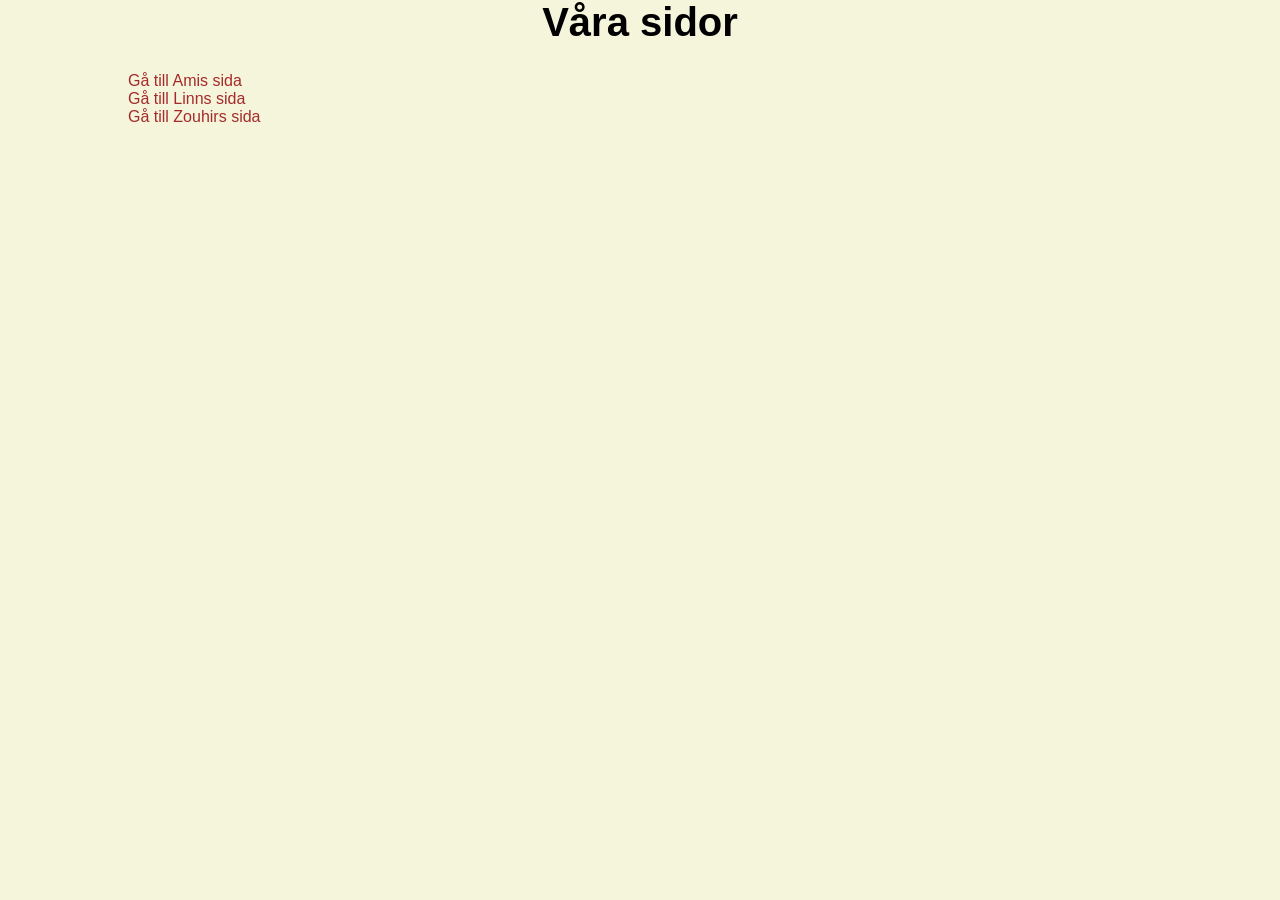
<file: index.html>
<html lang="sv">
<head>
	<meta charset="utf-8">
	<meta name="viewport" content="width=device-width, initial-scale=1">
	<title>Hackaton Grupp 4</title>
	<link rel="stylesheet" type="text/css" href="master.css">
</head>
<body>

	<header>
		<h1>Våra sidor</h1>
	</header>

	<main>
        <a href="ami_tekeste.html">Gå till Amis sida</a>
        <a href="Linn_Janson.html">Gå till  Linns sida</a>
        <a href="Zouhir_Khallou.html">Gå till Zouhirs sida</a>
	</main>

</body>
</html>
</file>
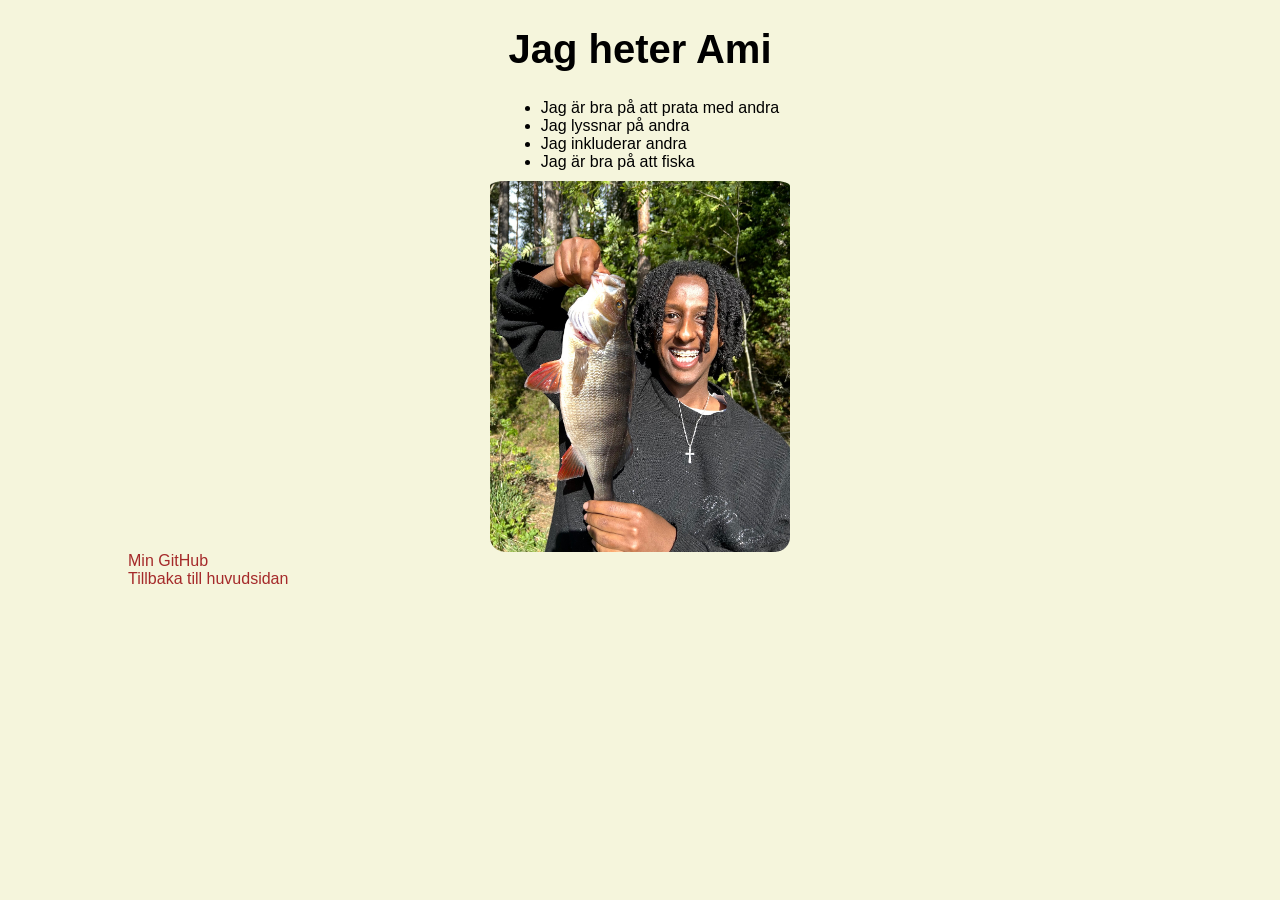
<file: ami_tekeste.html>
<!DOCTYPE html>
<html lang="sv"> <!--förklar för systemet vilket språk vi ska använda-->
<head>
	<meta charset="utf-8">
	<meta name="viewport" content="width=device-width, initial-scale=1">
	<title>Hackaton Grupp 4</title>
	<link rel="stylesheet" type="text/css" href="master.css"> <!--Länkar min html kod med min css kod döper den till master.css-->

</head>
<body>

	<header>
		<h1>Jag heter Ami</h1> <!--Jag lägger en h1 i en header för att förbättra sök funktionen-->

	</header>

	<main> <!--Jag gjorde en main där huvud infromationen ska vara-->
	

		<ul> <!--Gjorde en ul för att kuna göra en list av mina egenskaper och varför ul är för att det inte behöver vara i ordinging-->

  		<li>Jag är bra på att prata med andra</li>
  		<li>Jag lyssnar på andra</li>
 		<li>Jag inkluderar andra</li>
 		<li>Jag är bra på att fiska</li>
		</ul>

		<img src="bild.jpg" alt="en bild på Ami"> <!--hade en bil på mig som jag la i samma map och döpt bildfilen och anropa bilden med img-->

		<a href="https://github.com/amialem7-debug">Min GitHub</a>
		<a href="index.html">Tillbaka till huvudsidan</a>
	
	</main>

</body>
</html>
</file>
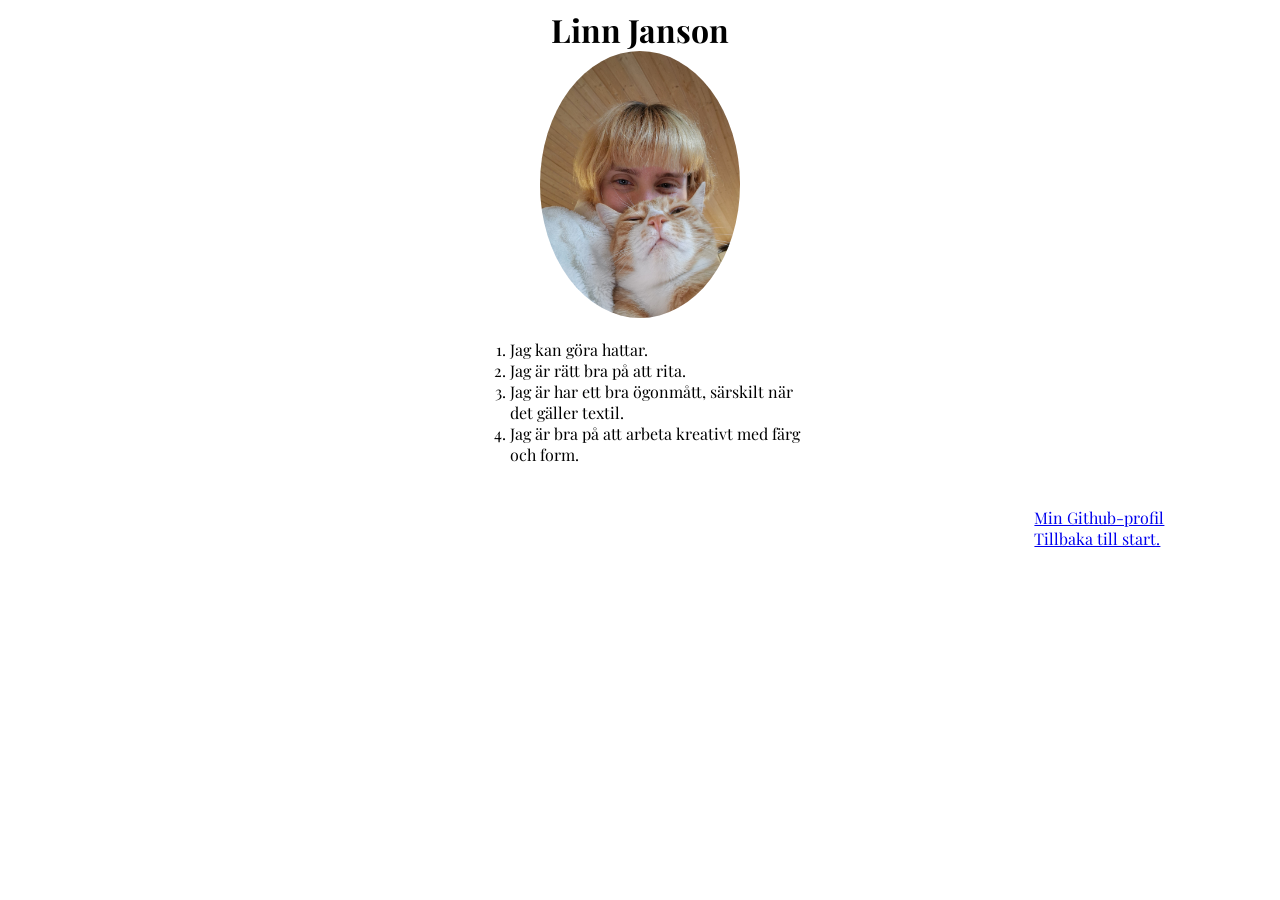
<file: Linn_Janson.html>
<!DOCTYPE html>
<html lang="sv">
<head>
    <meta charset="UTF-8">
    <meta name="viewport" content="width=device-width, initial-scale=1.0">
    <title>Hackaton Grupp 4</title>
    <!-- Länkar till en Google-Font och css-filen. Använder CSS för att kunna designa min sida lite mer. -->
    <link href='https://fonts.googleapis.com/css?family=Playfair Display' rel='stylesheet'>
    <link rel="stylesheet" href="design.css">
</head>
<body>
    <!-- Upplägg:
        1. Namn
        2. Bild
        3. En lista med 4 saker jag är bra på 
        4. Länk till Github-profil
        5. Länk tillbaka till index.html
    -->
    <header> 
        <h1>Linn Janson</h1>
    </header>
    <main>
        <section>
            <img src="20260702_LinnKatt.jpg" alt="Bild på Linn med katt">
           <br> <!--Break för att de hamnade för nära listan  -->
            <ol>
                <li> Jag kan göra hattar.</li>
                <li> Jag är rätt bra på att rita.</li>
                <li> Jag är har ett bra ögonmått, särskilt när det gäller textil.</li>
                <li> Jag är bra på att arbeta kreativt med färg och form.</li>
            </ol> 
        </section>
        <footer>
            <br>
            <br> <!--Break för att de hamnade för nära listan  -->
            <!-- Länk till github- profil och startsidan index.html. 
             vill ha dom bredvid varandra med antingen center alligned eller "snyggare" placering.-->
            <a href="https://github.com/linnjanson98-dev">Min Github-profil</a>
            <a href="index.html">   Tillbaka till start.</a>
        </footer>
    </main>
</body>
</html>
</file>
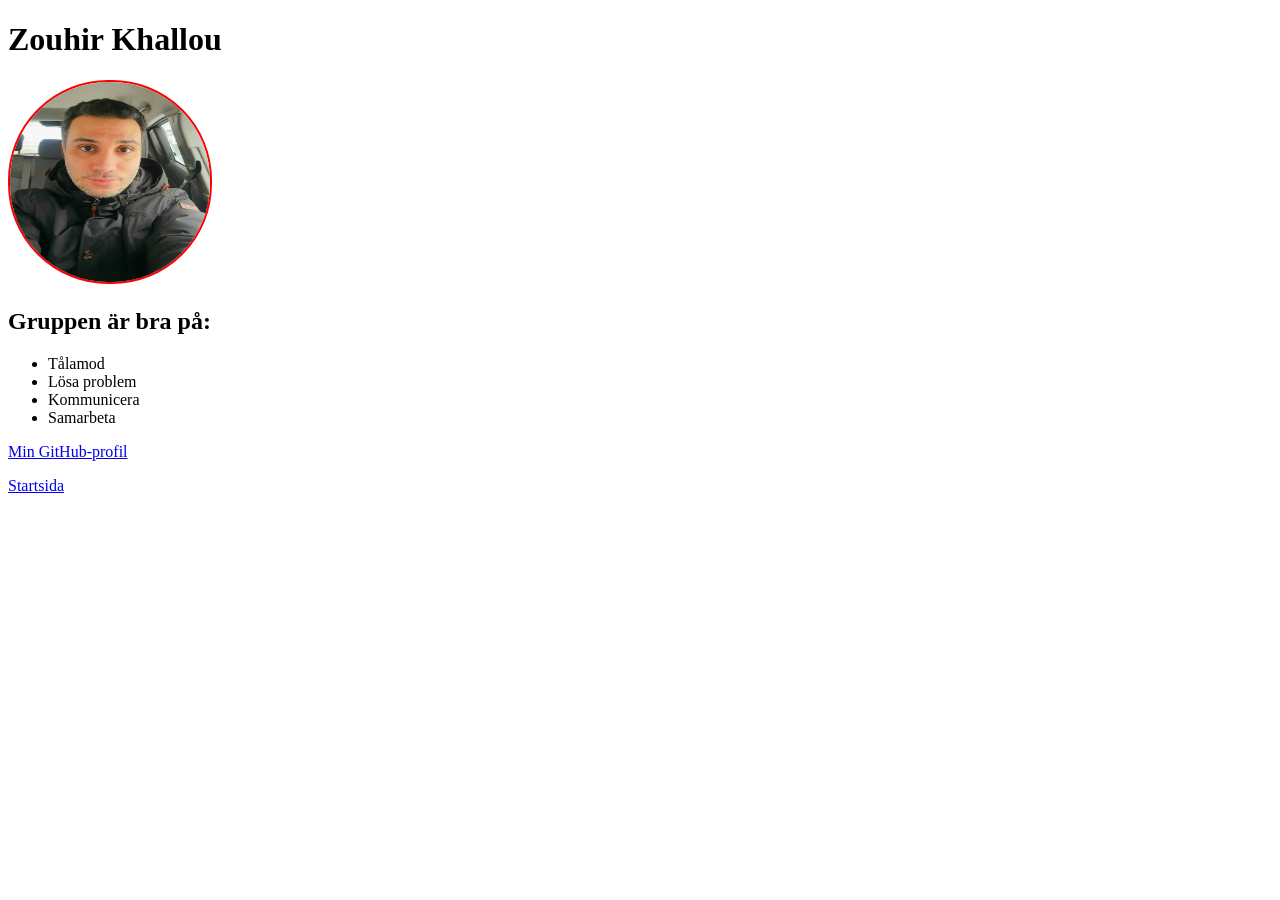
<file: Zouhir_Khallou.html>
<!DOCTYPE html>
<html lang="sv">
<head>
    <meta charset="UTF-8">
    <meta name="viewport" content="width=device-width, initial-scale=1.0">
    <title>Hackaton Grupp 4</title>
</head>
<body>
    <!-- 1. Mitt namn -->
    <h1>Zouhir Khallou</h1>
    
    <!-- 2. Min bild -->
    <img src="Z.Khallou.jpg" alt="Bild på Zouhir Khallou" width="200px" height="200px" style="border: 2px solid rgb(250, 2, 2); border-radius: 100px;">
    
    <!-- 3. Lista på 4 saker -->
    <h2>Gruppen är bra på:</h2>
    <ul>
        <li>Tålamod</li>
        <li>Lösa problem</li>
        <li>Kommunicera</li>
        <li>Samarbeta</li>
    </ul>

    <!-- 4. Länk till GitHub -->
    <p>
        <a href="https://github.com/Z-Khallou">Min GitHub-profil</a>
    </p>

    <!-- 5. Länk till startsidan -->
    <p>
        <a href="index.html">Startsida</a>
    </p>

</body>
</html>
</file>
<file: master.css>
*{
	font-family: Arial, sans-serif;
}
body {
	background: beige;
	color: black;
	margin: 0;
	padding: 0;
}

h1{
	text-align: center;
	font-size: 40px;
}

main {
	width: 80%;
	margin: 0 auto;
}

ul {
	width: fit-content;
	margin: 0 auto;

}

img {
	width: 300px;
	display: block;
	margin: auto;
	border-radius: 15px;
	padding-top: 10px;
}

a {
  text-decoration: none;
  color: brown;
  display: block;
}
</file>
<file: design.css>
*{
    font-family: Playfair Display, serif;
}
main{
    width: 80%;
    margin:0 auto;
}

h1{
    text-align:center;
    margin:auto;
}

img{
    display:block;
    border-radius: 50%;
    width: 200px;
    margin:auto;
}
ol{
    width: 300px;
    margin:auto;
}
a{
    display:block;
    width: 200px;
    margin-left: 900px;
}
</file>
